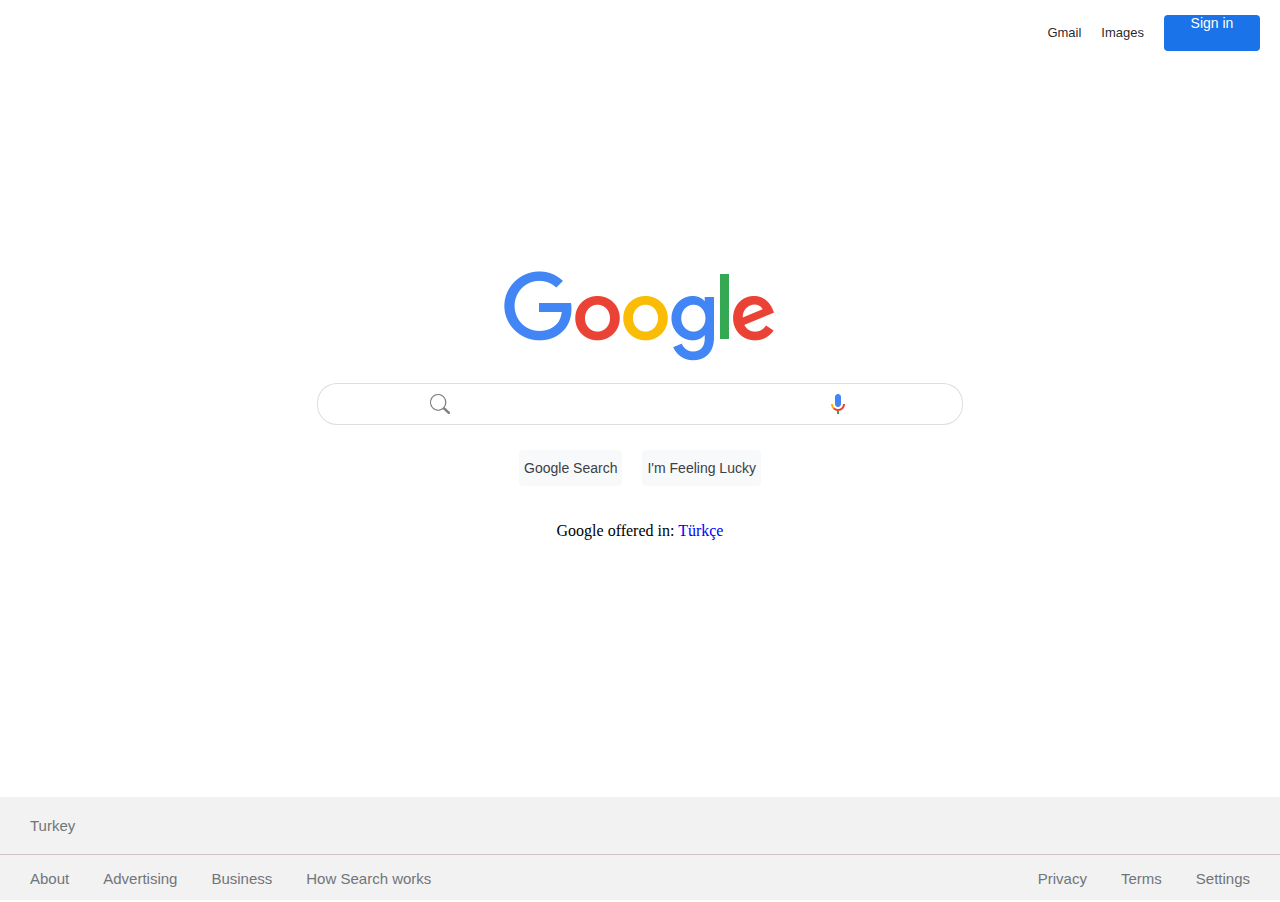
<file: ODEV3/index.html>
<!DOCTYPE html>
<html lang="en">
<head>
    <meta charset="UTF-8">
    <meta http-equiv="X-UA-Compatible" content="IE=edge">
    <meta name="viewport" content="width=device-width, initial-scale=1.0">
    <title>Google</title>
    <link rel="stylesheet" href="style.css">
    <link rel="shortcut icon" href="assets/favicon.ico" type="image/x-icon">
</head>


<body>
    <!-- navbar starts -->
    <nav>
        <a class="toplink" href="">Gmail</a>
        <a class="toplink" href="">Images</a>
        <a class="topimage" href="">Sign in</a>
    </nav>

    <!-- main starts -->
    <main>
        <div id="logo">
            <img src="assets/logo.png" alt="">
        </div>

        <div id="searchbarcontainer">
            <div id="search">
                <img src="assets/search.png" alt="" width="20" height="20">
            </div>
            <input type="text" id="searchbar">
            <div id="voice">
                <img src="assets/voicelogo.png" alt="" width="24" height="24">
            </div>
        </div>

        <div id="buttons">
            <div class="button">
                Google Search
            </div>
            <div class="button">
                I'm Feeling Lucky
            </div>
        </div>

        <div id="links">
            <p>Google offered in:  <a href="">Türkçe</a></p>
        </div>

    </main>

    <!-- footer starts -->

    <footer>
        <h4>Turkey</h4>
        <hr>
        <div class="links">
            <div class="link-1">
                <a href="">About</a>
                <a href="">Advertising</a>
                <a href="">Business</a>
                <a href="">How Search works</a>
            </div>

            <div class="link-2">
                <a href="">Privacy</a>
                <a href="">Terms</a>
                <a href="">Settings</a>
            </div>
        </div>
    </footer>
</body>
</html>
</file>
<file: ODEV3/style.css>
body {
    margin: 0;
}

a {
    text-decoration: none;
}

a:hover {
    text-decoration: underline;
}

/* navbar starts */

nav {
    display: flex;
    justify-content: flex-end;
    margin-top: 15px;
}

nav a {
    margin-right: 20px;
}

nav a.topimage {
    width: 96px;
    height: 36px;
    background: #1a73e8;
    border-radius: 4px;
    color: white;
    padding: 0px;
    text-align: center;
    vertical-align: middle;
    font-size: 14px;
    font-weight: 500;
    font-family: Google Sans,Roboto,Helvetica,Arial,sans-serif;
    box-sizing: border-box;
}

nav a.toplink {
    padding-top: 10px;
    font-family: arial,sans-serif;
    font-size: 13px;
    color: rgba(0,0,0,.87);
}

/* main starts */

main {
    margin-top: 220px;
}

#logo {
    display: flex;
    flex-direction: column;
    align-items: center;
}

#searchbarcontainer {
    margin-top: 20px;
    text-align: center;
    position: relative;
}

#search , #voice {
    position: absolute;
    top: 0;
    height: 100%;
    display: flex;
    justify-content: center;
    align-items: center;
}

#search {
    left: 33.6%;
}

#voice {
    right: 33.6%;
}

#searchbar {
    padding-top: 10px;
    padding-bottom: 10px;
    outline: 0;
    width: 584px;
    padding-left: 30px;
    padding-right: 30px;
    height: 20px;
    border-radius: 20px;
    border: 1px solid rgba(224, 219, 219, 0.933)
}

#searchbar:hover {
    box-shadow: 0 0 10px 2px #d6dadf;
}

#buttons {
    margin-top: 25px;
    display: flex;
    justify-content: center;
}

.button:hover {
    box-shadow: 0 0 2px 1px rgb(184, 178, 178);
}

.button {
    color: #3c4043;
    font-family: arial,sans-serif;
    font-size: 14px;
    margin: 0px 10px;
    padding: 10px 5px;
    cursor: pointer;
    background: #f8f9fa;
    border-radius: 4px;
}

#links {
    margin-top: 20px;
    display: flex;
    justify-content: center;
}

main a {
    color: blue;
}

/* footer starts */
footer {
    background: #f2f2f2;
    position: absolute;
    bottom: 0;
    width: 100%;
}

footer h4 {
    color: #70757a;
    font-size: 15px;
    font-weight: 300;
    font-family: arial,sans-serif;
    padding: 0px 30px;
}

hr {
    height: 1px; background-color: #d1c6c6; border: none;
}

footer a {
    color: #70757a;
    padding: 15px;
    font-weight: 300;
    font-family: arial,sans-serif;
    font-size: 15px;
}

.links {
    margin: 15px;
    padding-bottom: 15px;
}

.link-1 {
    float: left;
}

.link-2 {
    float: right;
}
</file>
